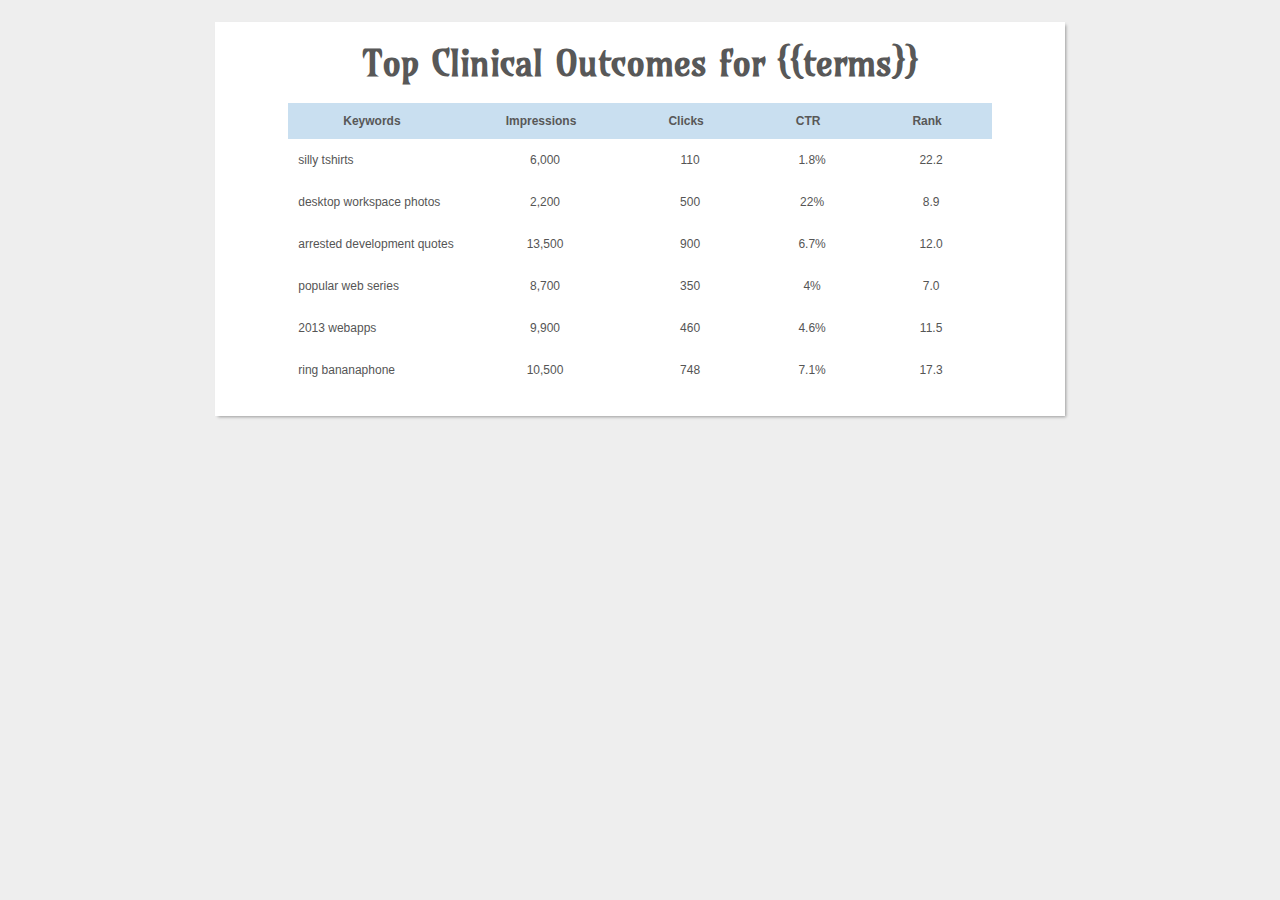
<file: templates/sortableTableOriginal.html>
<!DOCTYPE html>
<html>
<head>
<link rel="stylesheet" href="/static/sortableTable.css" />


<script src="https://ajax.googleapis.com/ajax/libs/jquery/3.5.1/jquery.min.js"></script>


</head>

<body>
 <div id="wrapper">
  <h1>Top Clinical Outcomes for {{terms}}</h1>
  

  <table id="keywords" cellspacing="0" cellpadding="0">
    
    <script src="/static/sortableTable.js"></script>
 
    <thead>
      <tr>
        <th><span>Keywords</span></th>
        <th><span>Impressions</span></th>
        <th><span>Clicks</span></th>
        <th><span>CTR</span></th>
        <th><span>Rank</span></th>
      </tr>
    </thead>
    <tbody>
      <tr>
        <td class="lalign">silly tshirts</td>
        <td>6,000</td>
        <td>110</td>
        <td>1.8%</td>
        <td>22.2</td>
      </tr>
      <tr>
        <td class="lalign">desktop workspace photos</td>
        <td>2,200</td>
        <td>500</td>
        <td>22%</td>
        <td>8.9</td>
      </tr>
      <tr>
        <td class="lalign">arrested development quotes</td>
        <td>13,500</td>
        <td>900</td>
        <td>6.7%</td>
        <td>12.0</td>
      </tr>
      <tr>
        <td class="lalign">popular web series</td>
        <td>8,700</td>
        <td>350</td>
        <td>4%</td>
        <td>7.0</td>
      </tr>
      <tr>
        <td class="lalign">2013 webapps</td>
        <td>9,900</td>
        <td>460</td>
        <td>4.6%</td>
        <td>11.5</td>
      </tr>
      <tr>
        <td class="lalign">ring bananaphone</td>
        <td>10,500</td>
        <td>748</td>
        <td>7.1%</td>
        <td>17.3</td>
      </tr>
    </tbody>
  </table>
  
  <script>
  $(function(){
  $('#keywords').tablesorter(); 
});
</script>

 </div> 
 

</body>
</html>
</file>
<file: static/sortableTable.css>
@import url('https://fonts.googleapis.com/css?family=Amarante');

html, body, div, span, applet, object, iframe, h1, h2, h3, h4, h5, h6, p, blockquote, pre, a, abbr, acronym, address, big, cite, code, del, dfn, em, img, ins, kbd, q, s, samp, small, strike, strong, sub, sup, tt, var, b, u, i, center, dl, dt, dd, ol, ul, li, fieldset, form, label, legend, table, caption, tbody, tfoot, thead, tr, th, td, article, aside, canvas, details, embed, figure, figcaption, footer, header, hgroup, menu, nav, output, ruby, section, summary, time, mark, audio, video {
  margin: 0;
  padding: 0;
  border: 0;
  font-size: 100%;
  font: inherit;
  vertical-align: baseline;
  outline: none;
  -webkit-font-smoothing: antialiased;
  -webkit-text-size-adjust: 100%;
  -ms-text-size-adjust: 100%;
  -webkit-box-sizing: border-box;
  -moz-box-sizing: border-box;
  box-sizing: border-box;
}
html { overflow-y: scroll; }
body { 
  background: #eee url('https://i.imgur.com/eeQeRmk.png'); /* https://subtlepatterns.com/weave/ */
  font-family: 'Helvetica Neue', Helvetica, Arial, sans-serif;
  font-size: 62.5%;
  line-height: 1;
  color: #585858;
  padding: 22px 10px;
  padding-bottom: 55px;
}

::selection { background: #5f74a0; color: #fff; }
::-moz-selection { background: #5f74a0; color: #fff; }
::-webkit-selection { background: #5f74a0; color: #fff; }

br { display: block; line-height: 1.6em; } 

article, aside, details, figcaption, figure, footer, header, hgroup, menu, nav, section { display: block; }
ol, ul { list-style: none; }

input, textarea { 
  -webkit-font-smoothing: antialiased;
  -webkit-text-size-adjust: 100%;
  -ms-text-size-adjust: 100%;
  -webkit-box-sizing: border-box;
  -moz-box-sizing: border-box;
  box-sizing: border-box;
  outline: none; 
}

blockquote, q { quotes: none; }
blockquote:before, blockquote:after, q:before, q:after { content: ''; content: none; }
strong, b { font-weight: bold; } 

table { border-collapse: collapse; border-spacing: 0; }
img { border: 0; max-width: 100%; }

h1 { 
  font-family: 'Amarante', Tahoma, sans-serif;
  font-weight: bold;
  font-size: 3.6em;
  line-height: 1.7em;
  margin-bottom: 10px;
  text-align: center;
}


/** page structure **/
#wrapper {
  display: block;
  width: 850px;
  background: #fff;
  margin: 0 auto;
  padding: 10px 17px;
  -webkit-box-shadow: 2px 2px 3px -1px rgba(0,0,0,0.35);
}

#keywords {
  margin: 0 auto;
  font-size: 1.2em;
  margin-bottom: 15px;
}


#keywords thead {
  cursor: pointer;
  background: #c9dff0;
}
#keywords thead tr th { 
  font-weight: bold;
  padding: 12px 30px;
  padding-left: 42px;
}
#keywords thead tr th span { 
  padding-right: 20px;
  background-repeat: no-repeat;
  background-position: 100% 100%;
}

#keywords thead tr th.headerSortUp, #keywords thead tr th.headerSortDown {
  background: #acc8dd;
}

#keywords thead tr th.headerSortUp span {
  background-image: url('https://i.imgur.com/SP99ZPJ.png');
}
#keywords thead tr th.headerSortDown span {
  background-image: url('https://i.imgur.com/RkA9MBo.png');
}


#keywords tbody tr { 
  color: #555;
}
#keywords tbody tr td {
  text-align: center;
  padding: 15px 10px;
}
#keywords tbody tr td.lalign {
  text-align: left;
}
</file>
